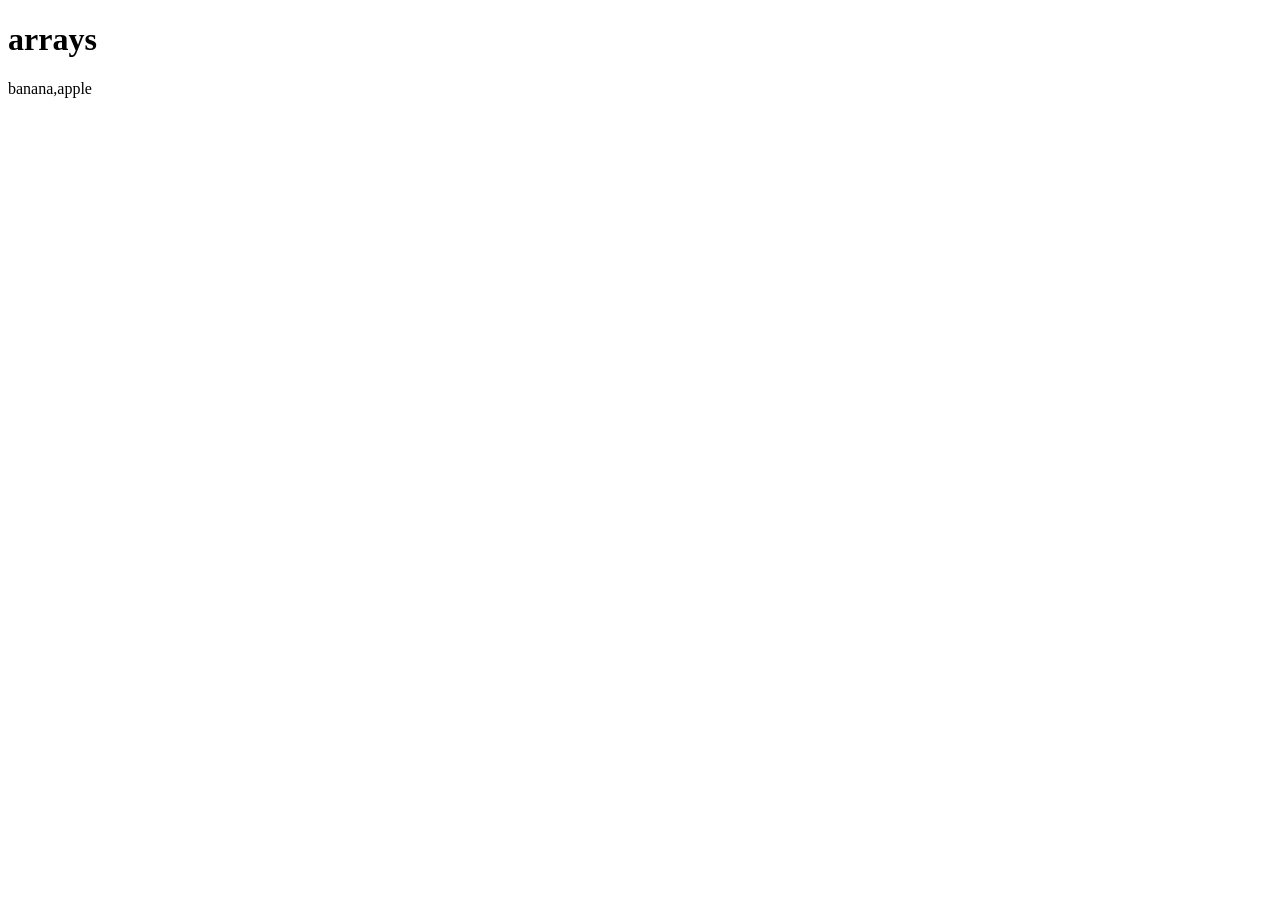
<file: array.html>
<!DOCTYPE html>
<html lang="en">
<head>
    <meta charset="UTF-8">
    <meta name="viewport" content="width=<device-width>, initial-scale=1.0">
    <title>Document</title>
</head>
<body>
    <h1>arrays</h1>
    <p id="demo"></p>
    <script>
        let fruits=["banana","apple","orange"];
        let size=fruits.length;
        document.getElementById("demo").innerHTML= fruits.pop();
         document.getElementById("demo").innerHTML= fruits;
    </script>
</body>
</html>
</file>
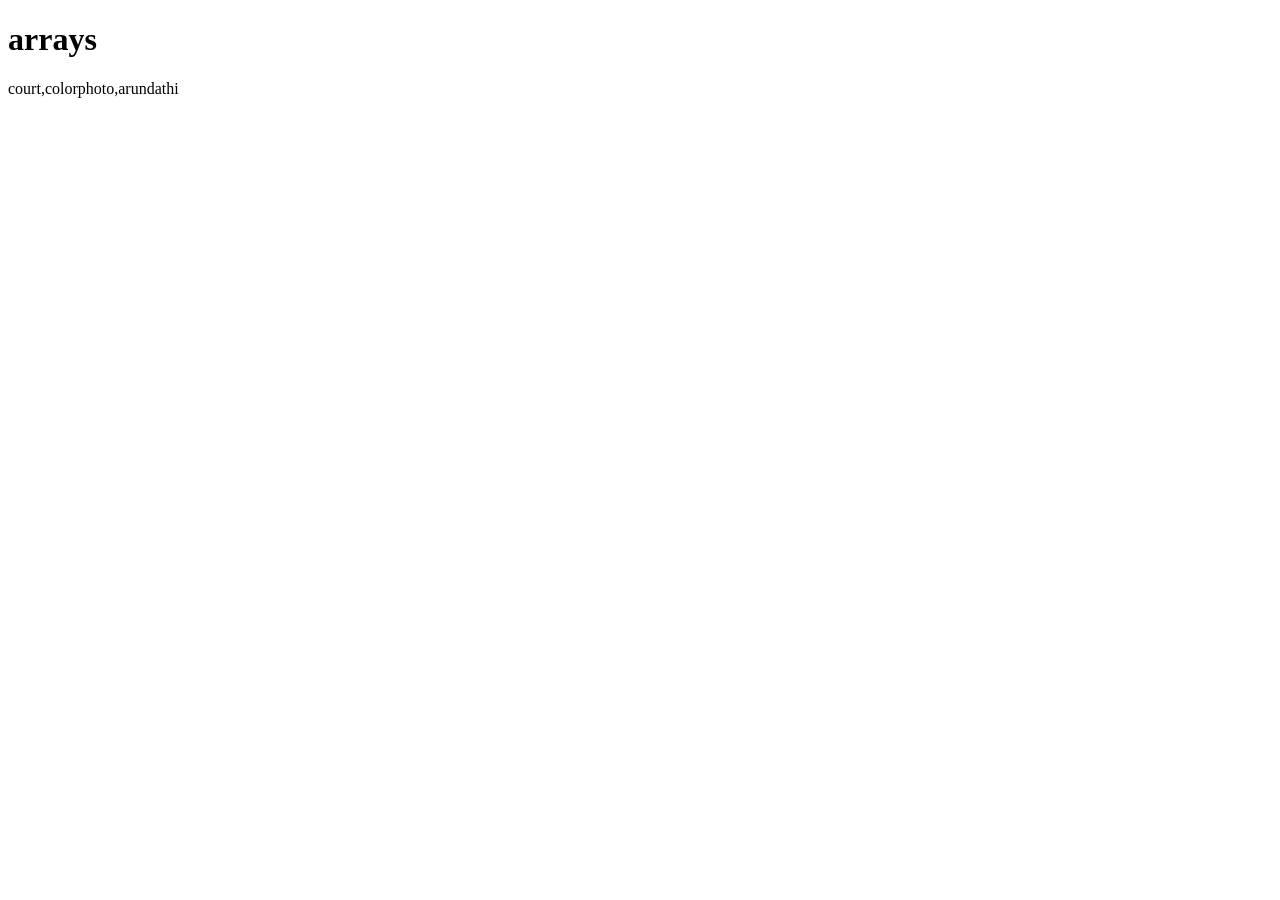
<file: button.html>
<!DOCTYPE html>
<html lang="en">
<head>
    <meta charset="UTF-8">
    <meta name="viewport" content="width=<device-width>, initial-scale=1.0">
    <title>Document</title>
</head>
<body>
    <h1>arrays</h1>
    <p id="demo"></p>
    <script>
        let movies=["court","colorphoto","paperboy"];
        // let movies=new Array("court","colorphoto");
        movies[2]="arundathi";
        document.getElementById("demo").innerHTML =movies;
    </script>
</body>
</html>
</file>
